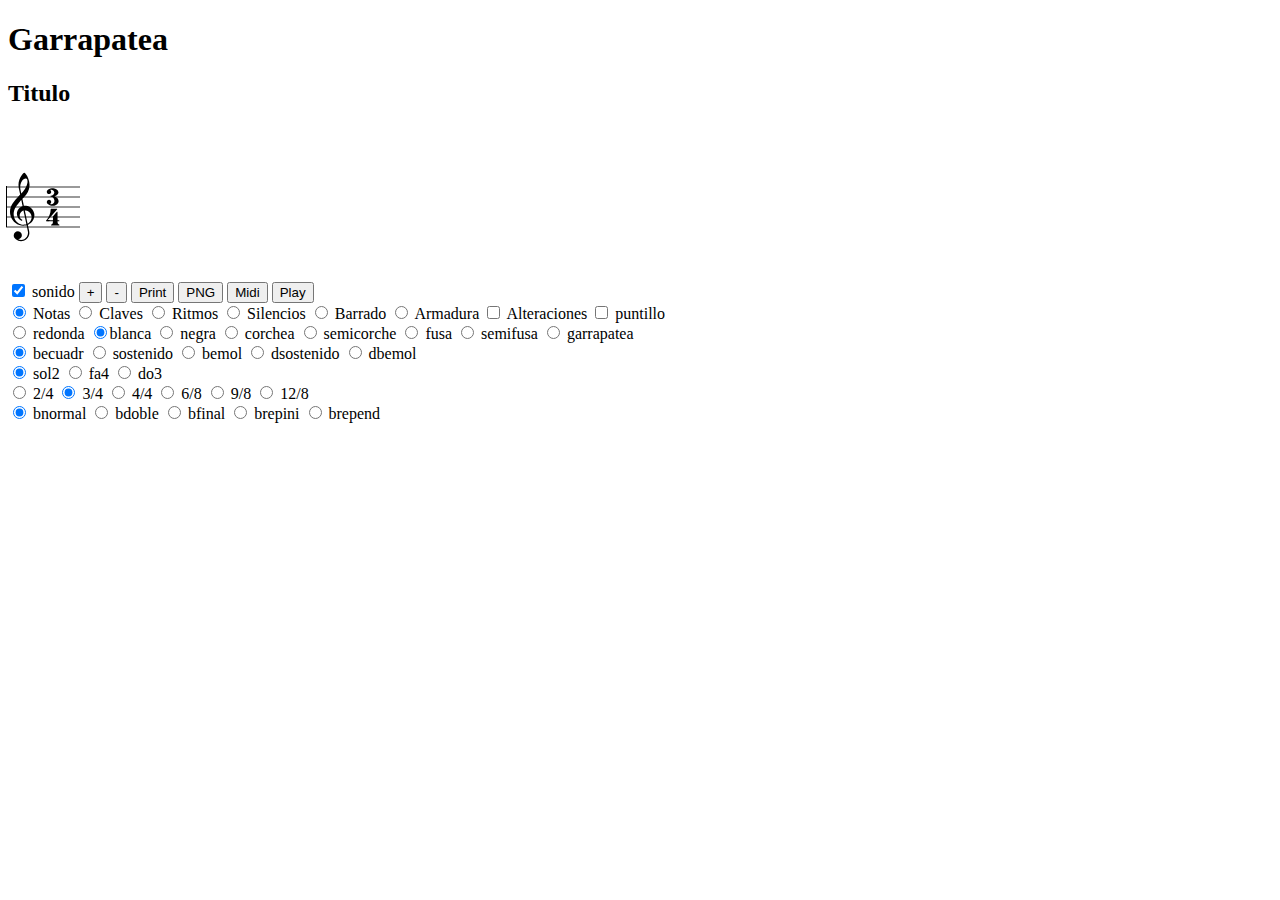
<file: garrapatea0_10.html>
<!doctype html>

<html>

<head>
<meta charset="utf-8">
<script src="libs/vexflow-min.js"></script>
<script src="libs/jquery.js"></script>
<script src="libs/garrapatea/nuevocompas.js"></script>
<script src="libs/garrapatea/nuevaclave.js"></script>
<script src="libs/garrapatea/nuevoritmo.js"></script>
<script src="libs/garrapatea/controlbotones.js"></script>
<script src="libs/garrapatea/coordenadasratoncanvas.js"></script>
<script src="libs/garrapatea/nuevanota.js"></script>
<script src="libs/garrapatea/nuevosilencio.js"></script>
<script src="libs/garrapatea/nuevabarra.js"></script>
<script src="libs/garrapatea/redibujacanvas.js"></script>
<script src="libs/garrapatea/almacena.js"></script>
<script src="libs/garrapatea/armadura.js"></script>
<script src="libs/garrapatea/imprimir.js"></script>
<script src="libs/garrapatea/preview.js"></script>
<!--note control interface for send to the correct livesound API-->
<script src="libs/garrapatea/sonido.js"></script>
<script src="libs/garrapatea/loadaudio.js"></script>
<script src="libs/garrapatea/browsers.js"></script>
<script src="libs/garrapatea/loadaudioie.js"></script>
<!--Midi transaltion library control-->
<script src="libs/MidiSketch.js"></script>
<script src="libs/garrapatea/interfacemidi.js"></script>
<!--Midi online reproduction library control-->
<script src="libs/garrapatea/leemidi.js"></script>
<script src="libs/garrapatea/synth.js"></script>
<script src="libs/garrapatea/audio.js"></script>
<script src="libs/garrapatea/replayer.js"></script>
<script src="libs/garrapatea/playonflight.js"></script>


<style type="text/css">
/*
*{
  margin: 0;
  padding: 0;
  border: none;
}

#partitura{
  margin-left: 4px;
}

#c0{
   margin-right: -2px;
}


#b0{
  
  margin-left: 35px;
  margin-right: -2px;
}

*/

.clave{
  margin-left: -2px;
  margin-right: -2px;
}
.ritmo{
  margin-left: -2px;
  margin-right: -2px;
  }



canvas {
  position: relative;
  display: inline-block;
  padding: 0px;
  margin-left: -2px;
  }


</style>

</head>
<body >
<header>
<h1>Garrapatea</h1> 
</header>
<h2 contenteditable="true" id="titulo">Titulo</h2> 
<div id="partitura">
  <!--
<canvas width="1" height="150" id="b0" class="barra"></canvas>podemos usar un sistema de barrado para formatear todo mejor -->



</div>
<div>

<label>
<input type="checkbox" name="sonido" id="sonido" checked="checked"> 
sonido
</label>

<button id="1" class="botones">+</button>
<button id="2" class="botones">-</button>
<button id="3" class="botones">Print</button>
<button id="4" class="botones">PNG</button>
<button id="5" class="botones">Midi</button>
<button id="6" class="botones">Play</button>


<div>
<form name="controles">
<label class="radio" for="option1">

  <input type="radio" name="radioButtons" id="option1" value="notas" checked="checked">

  Notas
  
</label>

<label class="radio" for="option2">

  <input type="radio" name="radioButtons" id="option2" value="claves" >

  Claves
 
</label>
  
  <label class="radio" for="option3">

  <input type="radio" name="radioButtons" id="option3" value="ritmos" >

  Ritmos

</label>

<label class="radio" for="option4">

  <input type="radio" name="radioButtons" id="option4" value="silencios" >

  Silencios

</label>

<label class="radio" for="option5">

  <input type="radio" name="radioButtons" id="option5" value="barra" >

  Barrado

</label>

<label>
  
  <input type="radio" name="radioButtons" id="armadura" value="armadura"> 

  Armadura

</label>


<label>
  
  <input type="checkbox" name="alteraciones" id="alteraciones"> 

  Alteraciones

</label>

<label>
<input type="checkbox" name="puntillo" id="puntillo"> 
puntillo
</label>


</form>
</div>

<div id="desplegable">
<form id="notasform">
<label class="radio2" for="redonda">
<input type="radio" name="notas" id="redonda" value="1">
redonda</label>
<label class="radio2" for="blanca">
<input type="radio" name="notas" id="blanca" value="2" checked="checked">blanca</label>
<label class="radio2" for="negra">
<input type="radio" name="notas" id="negra" value="4">
negra</label>
<label class="radio2" for="corchea">
<input type="radio" name="notas" id="corchea" value="8">
corchea</label>
<label class="radio2" for="semicorchea">
<input type="radio" name="notas" id="semicorchea" value="16">
semicorche</label>
<label class="radio2" for="fusa">
<input type="radio" name="notas" id="fusa" value="32">
fusa</label>
<label class="radio2" for="semifusa">
<input type="radio" name="notas" id="semifusa" value="64">
semifusa</label>
<label class="radio2" for="garrapatea">
<input type="radio" name="notas" id="garrapatea" value="128">
garrapatea</label>
</form>


<form id="accidentesform">
<label class="radio6" for="becuadro">
<input type="radio" name="accidentes" id="becuadro" value="n" checked="checked">
becuadr</label>
<label class="radio6" for="sostenido">
<input type="radio" name="accidentes" id="sostenido" value="#">
sostenido</label>
<label class="radio6" for="bemol">
<input type="radio" name="accidentes" id="bemol" value="b">
bemol</label>
<label class="radio6" for="dsostenido">
<input type="radio" name="accidentes" id="dsostenido" value="##">
dsostenido</label>
<label class="radio6" for="dbemol">
<input type="radio" name="accidentes" id="dbemol" value="bb">
dbemol</label>
</form>



<label class="agruparadios" for="option2">
<form id="clavesform">
<label class="radio4" for="clavesol">
<input type="radio" name="claves" id="clavesol" value="treble" checked="checked">
sol2</label>
<label class="radio4" for="clavefa">
<input type="radio" name="claves" id="clavefa" value="bass">
fa4</label>
<label class="radio4" for="clavedo">
<input type="radio" name="claves" id="clavedo" value="alto">
do3</label>
</form></label>



<label class="agruparadios" for="option3">
<form id="ritmosform">
<label class="radio3" for="2/4">
<input type="radio" name="ritmos" id="2/4" value="2/4">
2/4</label>
<label class="radio3" for="3/4">
 <input type="radio" name="ritmos" id="3/4" value="3/4" checked="checked">
3/4</label>
<label class="radio3" for="4/4">
 <input type="radio" name="ritmos" id="4/4" value="4/4">
4/4</label>
<label class="radio3" for="6/8">
 <input type="radio" name="ritmos" id="6/8" value="6/8">
6/8</label>
<label class="radio3" for="9/8">
 <input type="radio" name="ritmos" id="9/8" value="9/8">
9/8</label>
<label class="radio3" for="12/8">
 <input type="radio" name="ritmos" id="12/8" value="12/8">
12/8</label>
</form></label>


<label class="agruparadios" for="option5">
<form id="barrasform">
<label class="radio5" for="barranormal">
<input type="radio" name="barras" id="barranormal" value="barranormal" checked="checked">
bnormal</label>
<label class="radio5" for="barradoble">
 <input type="radio" name="barras" id="barradoble" value="barradoble">
bdoble</label>
<label class="radio5" for="barrafinal">
 <input type="radio" name="barras" id="barrafinal" value="barrafinal">
bfinal</label>
<label class="radio5" for="barrarepeticionprin">
 <input type="radio" name="barras" id="barrarepeticionprin" value="barrarepeticionprin">
brepini</label>
<label class="radio5" for="barrarepeticionend">
 <input type="radio" name="barras" id="barrarepeticionend" value="barrarepeticionend">
brepend</label>
</form>
</label> 


</div>

<!--
<div id="dibujo"><canvas width="200" height="220" id="d0" class="dibujable"></canvas>
<canvas width="200" height="220" id="d1" class="dibujable"></canvas>
</div><button id="clear">clear</button>
-->

<canvas id="preview"></canvas>
<div id="visual"></div>

<script type="text/javascript">

//la mayor parte de esto lo controlará el bloguero
//contador de compases/stave counter
var numerocompas=0;
var canvas_y;
var canvas_x;
//almacén de objetos (notas, claves, etc.,)
var almacen=[];
var contador=0;
var arraymp3s=[];

//control del tamaño del vex/vex stave size control
var valinivexstave=-1;
var valaltvexstave=20;
var valfinvexstave=39;
//var accion="notas";


//control localización barras
var valinivexbar=0;
var valaltvexbar=20;
var valfinvexbar=38;
//for audio playing
var context;
var livesound;

//for midi file writting
var midisketch= new MidiObject();
var track= new MidiTrack();


//compás inicial para una mejor experiéncia UI 
//se puede mejorar, colocar todo en una función a parte

nuevoCanvas();
nuevoCanvas();
nuevaClave("treble", "c0");
nuevoRitmo("6/8", "c1");
nuevaBarra("2","c0")
//usamos esta función para cargar el audio
//loadAudio();


//ONCLICK LISTENERS

$("#1").on("click", function(){
    nuevoCanvas();
});

$("#2").on("click", function(){
    borraCanvasDom();
});

$("#3").on("click", function(){
    imprimirPartitura();
});

$("#4").on("click", function(){
    muestraImagenPartitura();
});

$("#5").on("click", function(){
    aMidi(almacen);
    aFile();
});

$("#6").on("click", function(){
    aMidi(almacen);
    aReproducir(midisketch);      
});



window.addEventListener('load', browserCatch, false);

//audioSupport





  </script>







 
</div>

<div id="audio" style="visibility:hidden;"></div>
<div id="miditexto"></canvas>
</script>

</body>
  
</html>
</file>
